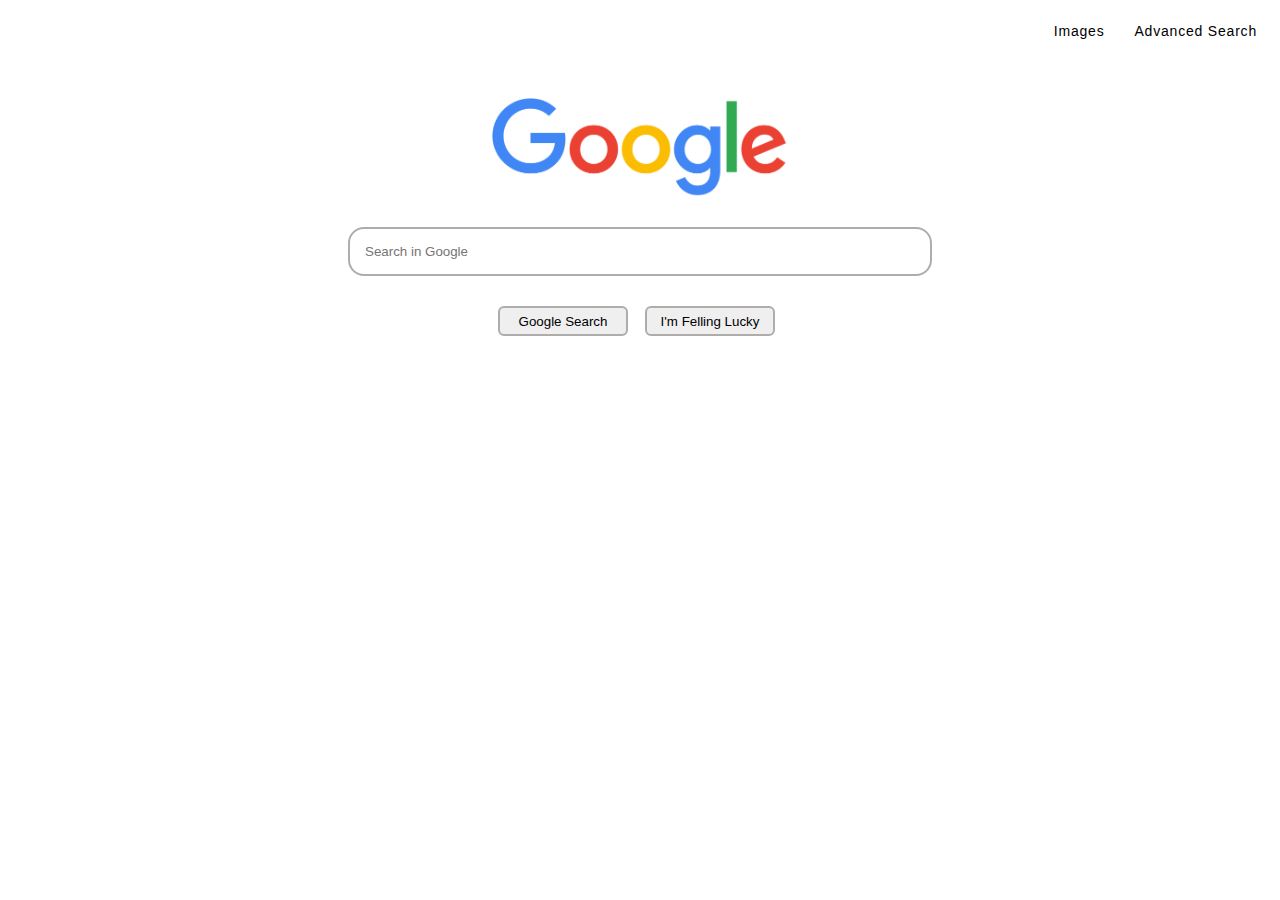
<file: index.html>
<!DOCTYPE html>
<html lang="en">
    <head>
        <title>Google</title>
        <link rel="stylesheet" type="text/css" href="style.css">
        <link rel="shortcut icon" href="https://iconape.com/wp-content/files/uf/64758/png/google-g-2015.png">
    </head>
    <body>
        <header>
        	<nav>
                <div class="nav">
        			<a href="images.html" class="item">Images</a>
        			<a href="advancedSearch.html" class="item">Advanced Search</a>
        		</div>
        	</nav>
        </header>
        <main>
            <div class="logo">
                <img src="logo.png" alt="Google" id="fotos">
            </div>
            <div class="search">
            <form action="https://www.google.com/search">
            <input type="text" name="q" placeholder="Search in Google" class="text">
                <br>
             <input type="submit" value="Google Search" id="submit">
            </form>
            </div>
            <div class="search">
            <form action="https://www.google.com/doodles">
            <input type="submit" value="I'm Felling Lucky" id="submit1">
            </form>
            </div>
        </main>
    </body>
</html>
</file>
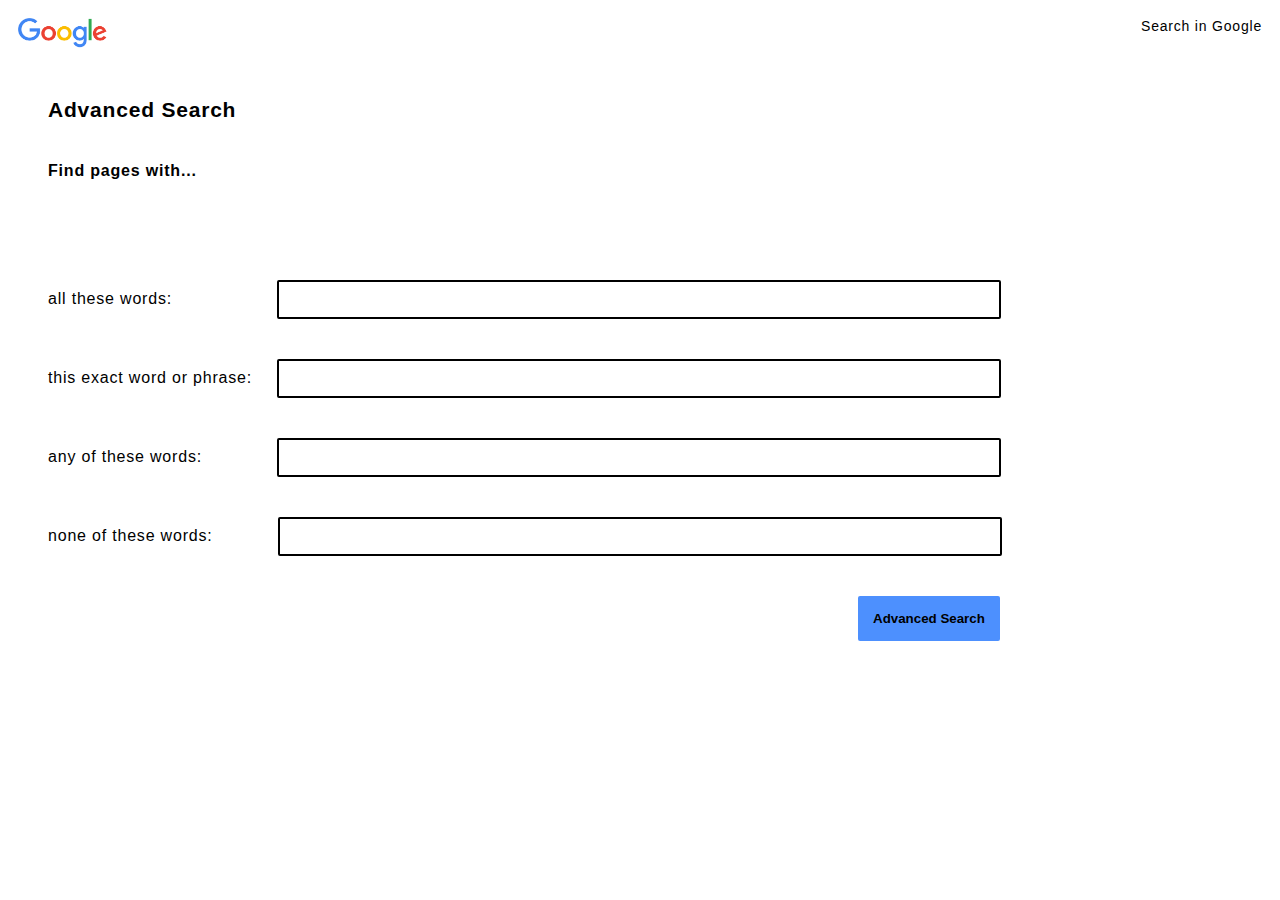
<file: advancedSearch.html>
<!DOCTYPE html>
<html lang="en">
    <head>
        <title>Google Advanced Search</title>
        <link rel="stylesheet" type="text/css" href="style.css">
        <link rel="shortcut icon" href="https://iconape.com/wp-content/files/uf/64758/png/google-g-2015.png">
    </head>
    <body>
        <header>
        	<nav>
        		<div class="logo1">
                    <img src="logo.png" alt="Google" id="fotos2">
                </div>
                <div class="nav1">
        			<a href="index.html" id="item1">Search in Google</a>
        		</div>
        	</nav>
        </header>
        <main>
            <div class="titles">
                <h1 id="h1">Advanced Search</h1>
                <h2 id="h2">Find pages with...</h2>
            </div>
            <div class="Asearch">
                <form action="https://www.google.com/search">
                <div class="Asearch0">
                <span>all these words:</span>
                <input type="text" name="as_q" id="text1">
                </div>
                <div class="Asearch1">
                <span>this exact word or phrase:</span>
                <input type="text" name="as_epq" id="text2">
                </div>
                <div class="Asearch1">
                <span>any of these words:</span>
                <input type="text" name="as_oq" id="text3">
                </div>
                <div class="Asearch1">
                <span>none of these words:</span>
                <input type="text" name="as_eq" id="text4">
                </div>
                <div class="button">
                <input type="submit" value="Advanced Search" id="submit2">
                </div>
            </form>
            </div>
        </main>
    </body>
</html>
</file>
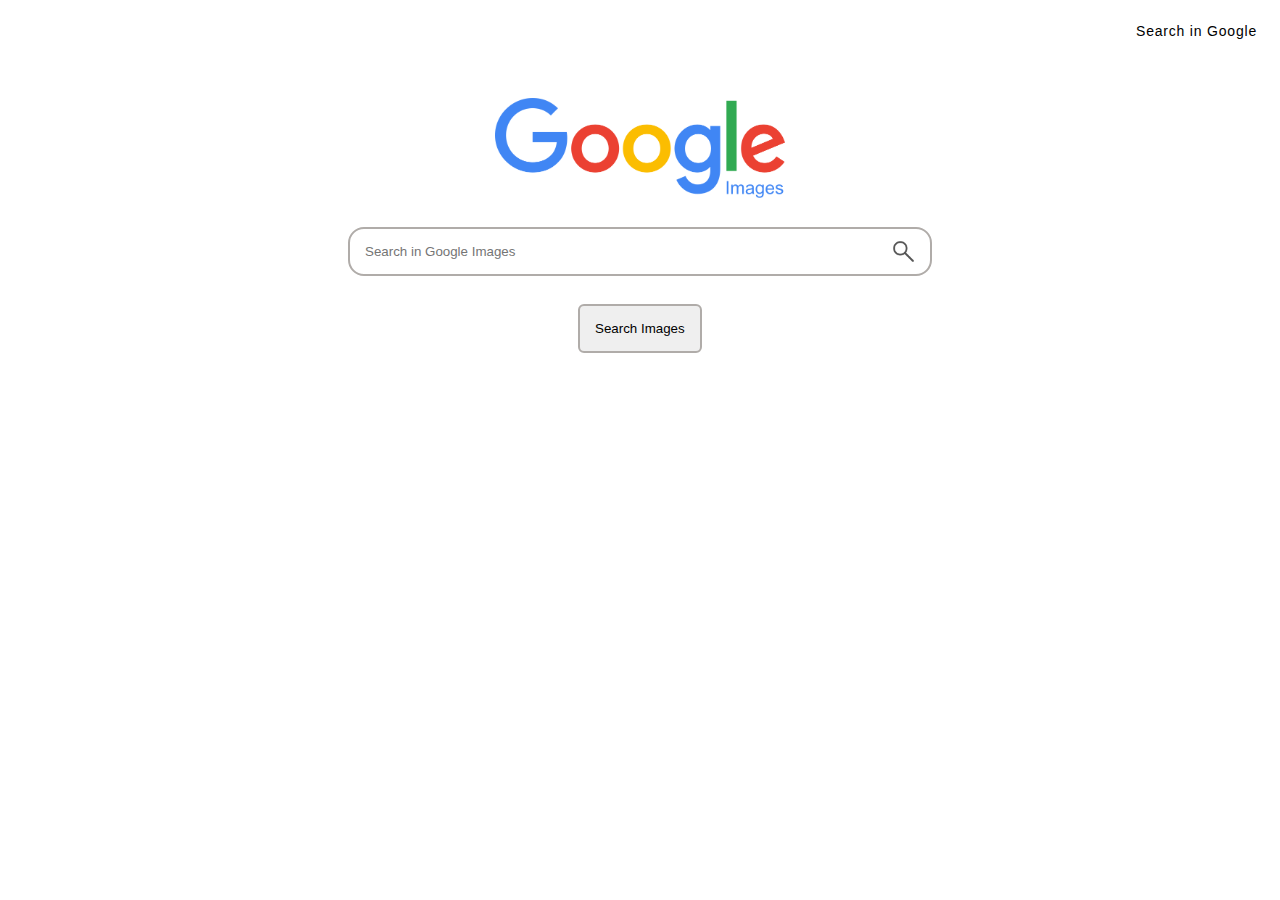
<file: images.html>
<!DOCTYPE html>
<html lang="en">
    <head>
        <title>Google Images</title>
        <link rel="stylesheet" type="text/css" href="style.css">
        <link rel="shortcut icon" href="https://iconape.com/wp-content/files/uf/64758/png/google-g-2015.png">
    </head>
    <body>
        <header>
        	<nav>
        		<div class="nav">
        			<a href="index.html" class="item">Search in Google</a>
        		</div>
        	</nav>
        </header>
        <main>
        <div class="logo">
        	<img src="imagesLogo.png" alt="Google images" id="fotos1">
        </div>
        <div class="search">
        <form action="https://www.google.com/search">
            <input type="text" name="q" placeholder="Search in Google Images" class="text">
            <input type="hidden" name="tbm" value="isch">
            <img class="lupa" src="lupa.png">
            <input type="submit" value="Search Images" id="submit3">
        </form>
        </div>
        </main>
    </body>
</html>
</file>
<file: style.css>
html {
	margin: 0;
	padding: 0;
	font-family: sans-serif;
	letter-spacing: .8px;
}

.nav {
	display: flex;
	flex: wrap;
	float: right;
}

a {
	text-decoration: none;
	color: #000;
}

a:hover {
	text-decoration: underline;
}

.item {
	margin: 15px;
	font-size: 14px;
}

.logo {
	text-align: center;
	padding-top: 50px;
}

#fotos {
    height: 100px;
	margin: 40px 20px 40px 20px;
}

.lupa {
	height: 25px;
	display: block;
	margin-top: -37px; 
	margin-left: 543px;
}

.search {
    display: flex;
	flex: wrap;
	justify-content: center;
}

.text {
    margin-top: -150px;
    padding: 15px;
    width: 550px;
    border-radius: 16px;
    border: 2px solid #b0aca9;
}

#submit {
    display: block;
    padding: 5px;
    width: 130px;
    height: 30px;
    margin: 30px 0px 20px 150px;
    border-radius: 6px;
    box-shadow: 10px;
    border: 2px solid #b0aca9;
}

#submit:hover {
	border: 2px solid #000;
}

#submit1 {
    display: block;
    margin: -50px 10px 10px 150px; 
    padding: 5px;
    width: 130px;
    height: 30px;
    border-radius: 6px;
    box-shadow: 10px;
    border: 2px solid #b0aca9;
}

#submit1:hover {
	border: 2px solid #000;
}

#fotos1 {
	height: 100px;
	margin: 40px 20px 40px 20px;
}

#fotos2 {
	height: 30px;
	margin: -40px 10px 10px 10px;
	float: left;
}

#item1 {
	font-size: 14px;
	margin: -40px 10px 10px 10px;
}

.logo1 {
	padding-top: 50px;
	display: block;
}
.nav1 {
	display: flex;
	flex: wrap;
	float: right;
}

.titles {
	margin: 40px;
}

#h1 {
	font-size: 21px;
	margin-bottom: 40px;
}

#h2 {
	font-size: 16px;
	margin-bottom: 40px;
}

.Asearch0 {
     margin: 100px 40px 40px 40px;
}

.Asearch1 {
     margin: 40px;
}

#text1 {
    padding: 10px;
    margin-left: 100px;
    width: 700px;
    border-radius: 2px;
    border: 2px solid #000;
}

#text2 {
    padding: 10px;
    margin-left: 20px;
    width: 700px;
    border-radius: 2px;
    border: 2px solid #000;
}

#text3 {
    padding: 10px;
    margin-left: 70px;
    width: 700px;
    border-radius: 2px;
    border: 2px solid #000;
}

#text4 {
    padding: 10px;
    margin-left: 60px;
    width: 700px;
    border-radius: 2px;
    border: 2px solid #000;
}

.button {
	margin: 20px 20px 80px 850px;
}

#submit2 {
	display: block;
    padding: 15px;
    background-color: #4d90fe;
    border-radius: 2px;
    border: none;
    font-weight: bold;
}

#submit2:hover {
	background-color: #8ab4f8; 
}

#submit3 {
    display: block;
    padding: 15px;
    margin: 40px 0px 20px 230px;
    border-radius: 6px;
    box-shadow: 10px;
    border: 2px solid #b0aca9;
}

#submit3:hover {
    border: 2px solid #000;
}


@media only screen and (max-width: 1049px) {
  #text1 {
    width: 500px;
}

#text2 {
    width: 500px;
}

#text3 {
    width: 500px;
}

#text4 {
    width: 500px;
}

.button {
	margin-left: 650px;
}

}
</file>
